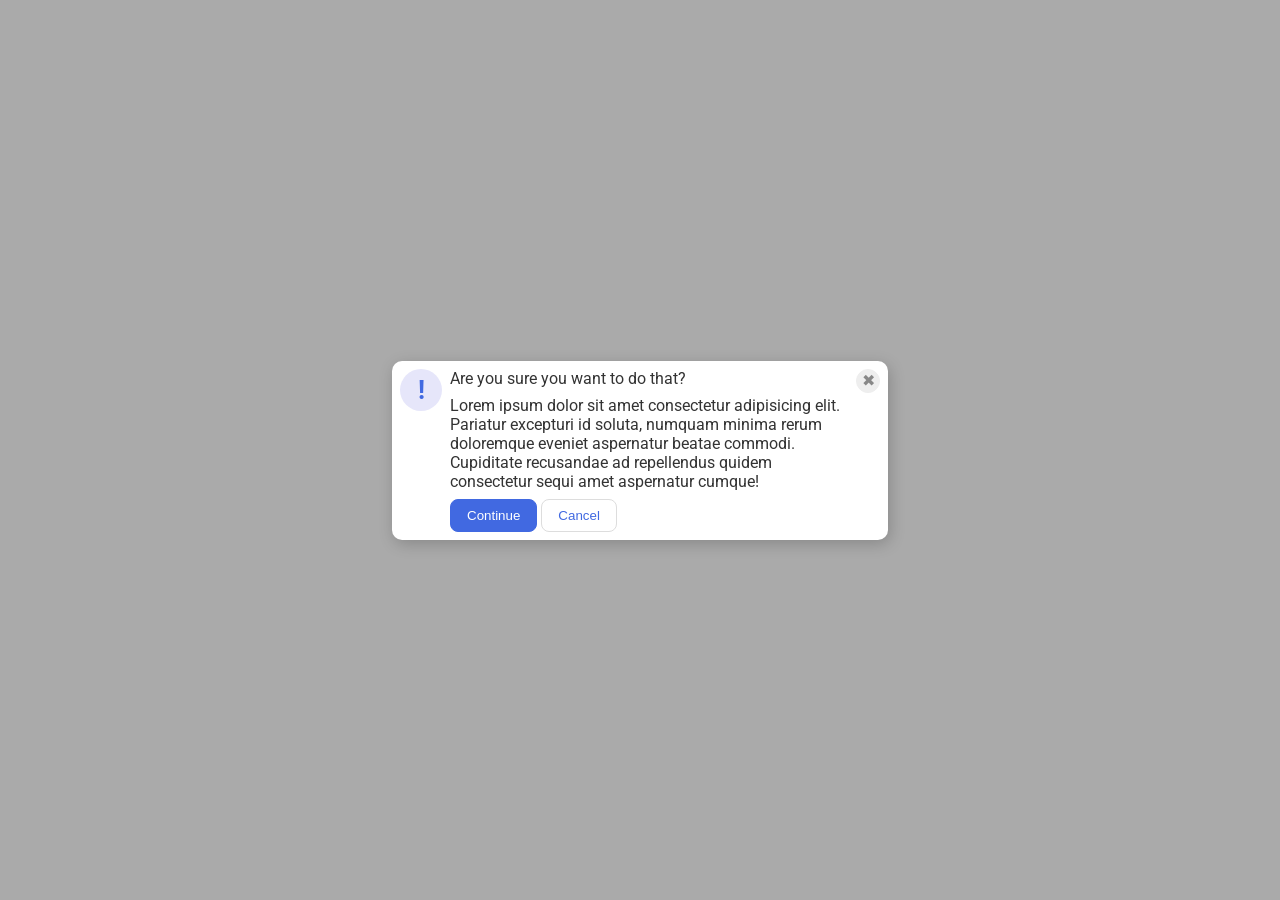
<file: foundations/flex/05-flex-modal/index.html>
<!DOCTYPE html>
<html lang="en">
  <head>
    <meta charset="UTF-8">
    <meta http-equiv="X-UA-Compatible" content="IE=edge">
    <meta name="viewport" content="width=device-width, initial-scale=1.0">
    <link rel="stylesheet" href="style.css">
    <title>Modal</title>
  </head>
  <body>
    <div class="modal">
      <div class="icon">!</div>
      <div class="modal-content">
        <div class="header">Are you sure you want to do that?</div>
        <div class="text">Lorem ipsum dolor sit amet consectetur adipisicing elit. Pariatur excepturi id soluta, numquam minima rerum doloremque eveniet aspernatur beatae commodi. Cupiditate recusandae ad repellendus quidem consectetur sequi amet aspernatur cumque!</div>
      <div>
        <button class="continue">Continue</button>
        <button class="cancel">Cancel</button>
      </div>
      </div>
      <button class="close-button">✖</button>
    </div>
  </body>
</html>
</file>
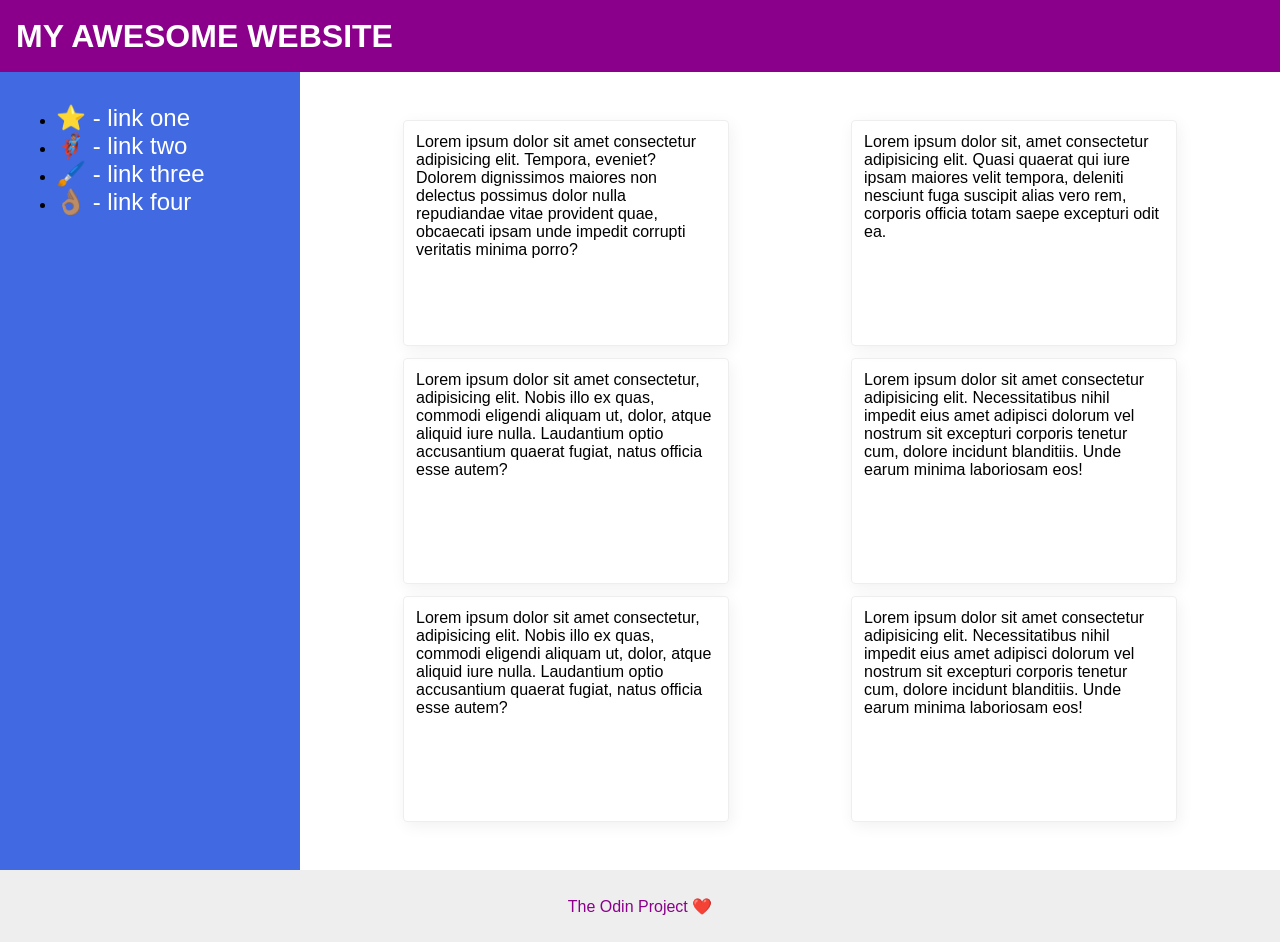
<file: foundations/flex/07-flex-layout-2/index.html>
<!DOCTYPE html>
<html lang="en">
  <head>
    <meta charset="UTF-8">
    <meta http-equiv="X-UA-Compatible" content="IE=edge">
    <meta name="viewport" content="width=device-width, initial-scale=1.0">
    <title>The Holy Grail</title>
    <link rel="stylesheet" href="style.css">
  </head>
  <body>
    <div class="header">
      MY AWESOME WEBSITE
    </div>
    <div class="content">
      <div class="sidebar">
        <ul>
          <li><a href="#">⭐ - link one</a></li>
          <li><a href="#">🦸🏽‍♂️ - link two</a></li>
          <li><a href="#">🖌️ - link three</a></li>
          <li><a href="#">👌🏽 - link four</a></li>
        </ul>
      </div>
      <div class="cards">
        <div class="card">Lorem ipsum dolor sit amet consectetur adipisicing elit. Tempora, eveniet? Dolorem dignissimos maiores non delectus possimus dolor nulla repudiandae vitae provident quae, obcaecati ipsam unde impedit corrupti veritatis minima porro?</div>
        <div class="card">Lorem ipsum dolor sit, amet consectetur adipisicing elit. Quasi quaerat qui iure ipsam maiores velit tempora, deleniti nesciunt fuga suscipit alias vero rem, corporis officia totam saepe excepturi odit ea.</div>
        <div class="card">Lorem ipsum dolor sit amet consectetur, adipisicing elit. Nobis illo ex quas, commodi eligendi aliquam ut, dolor, atque aliquid iure nulla. Laudantium optio accusantium quaerat fugiat, natus officia esse autem?</div>
        <div class="card">Lorem ipsum dolor sit amet consectetur adipisicing elit. Necessitatibus nihil impedit eius amet adipisci dolorum vel nostrum sit excepturi corporis tenetur cum, dolore incidunt blanditiis. Unde earum minima laboriosam eos!</div>
        <div class="card">Lorem ipsum dolor sit amet consectetur, adipisicing elit. Nobis illo ex quas, commodi eligendi aliquam ut, dolor, atque aliquid iure nulla. Laudantium optio accusantium quaerat fugiat, natus officia esse autem?</div>
        <div class="card">Lorem ipsum dolor sit amet consectetur adipisicing elit. Necessitatibus nihil impedit eius amet adipisci dolorum vel nostrum sit excepturi corporis tenetur cum, dolore incidunt blanditiis. Unde earum minima laboriosam eos!</div>
      </div>
    </div>
    <div class="footer">
      The Odin Project ❤️
    </div>
  </body>
</html>
</file>
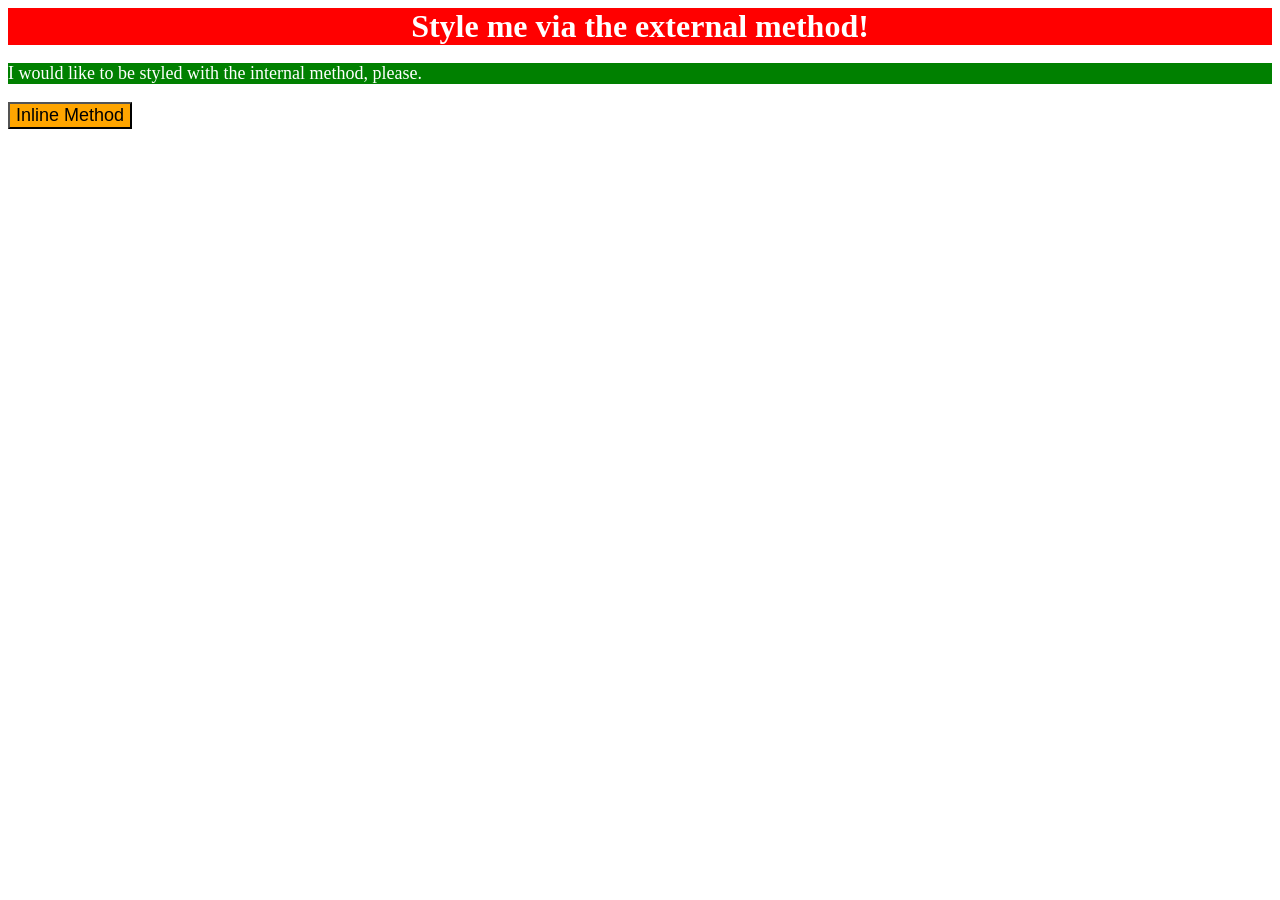
<file: foundations/intro-to-css/01-css-methods/index.html>
<!DOCTYPE html>
<html lang="en">
  <head>
    <meta charset="UTF-8">
    <meta http-equiv="X-UA-Compatible" content="IE=edge">
    <meta name="viewport" content="width=device-width, initial-scale=1.0">
    <link rel="stylesheet" href="styles.css">
    <style>
      p {
        background-color: green;
        color: white;
        font-size: 18px;
      }
    </style>
    <title>Methods for Adding CSS</title>
  </head>
  <body>
    <div>Style me via the external method!</div>
    <p>I would like to be styled with the internal method, please.</p>
    <button style="background-color: orange; font-size: 18px;">Inline Method</button>
  </body>
</html>
</file>
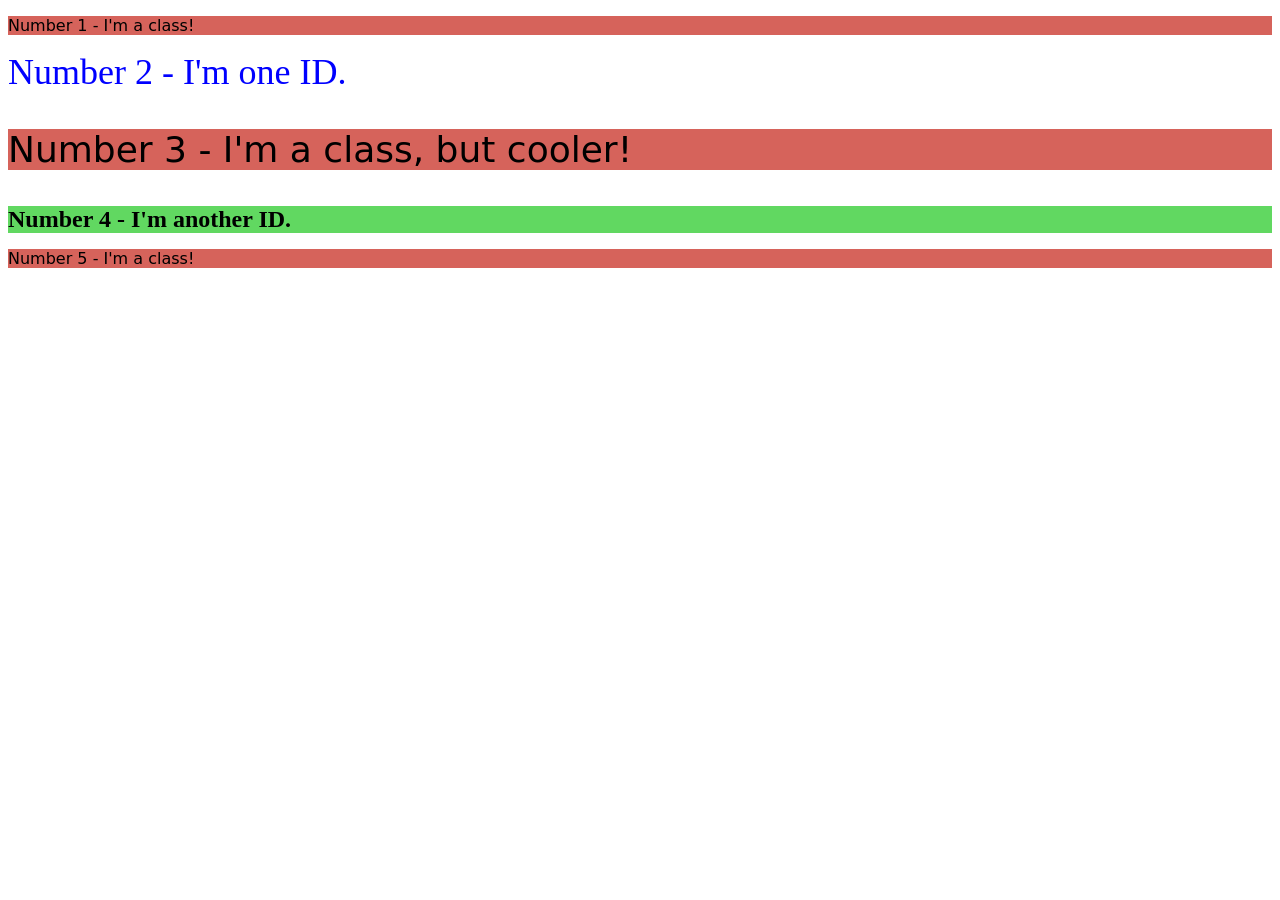
<file: foundations/intro-to-css/02-class-id-selectors/index.html>
<!DOCTYPE html>
<html lang="en">
  <head>
    <meta charset="UTF-8">
    <meta http-equiv="X-UA-Compatible" content="IE=edge">
    <meta name="viewport" content="width=device-width, initial-scale=1.0">
    <title>Class and ID Selectors</title>
    <link rel="stylesheet" href="style.css">
  </head>
  <body>
    <p>Number 1 - I'm a class!</p>
    <div id="blue">Number 2 - I'm one ID.</div>
    <p class="large">Number 3 - I'm a class, but cooler!</p>
    <div id="green">Number 4 - I'm another ID.</div>
    <p>Number 5 - I'm a class!</p>
  </body>
</html>
</file>
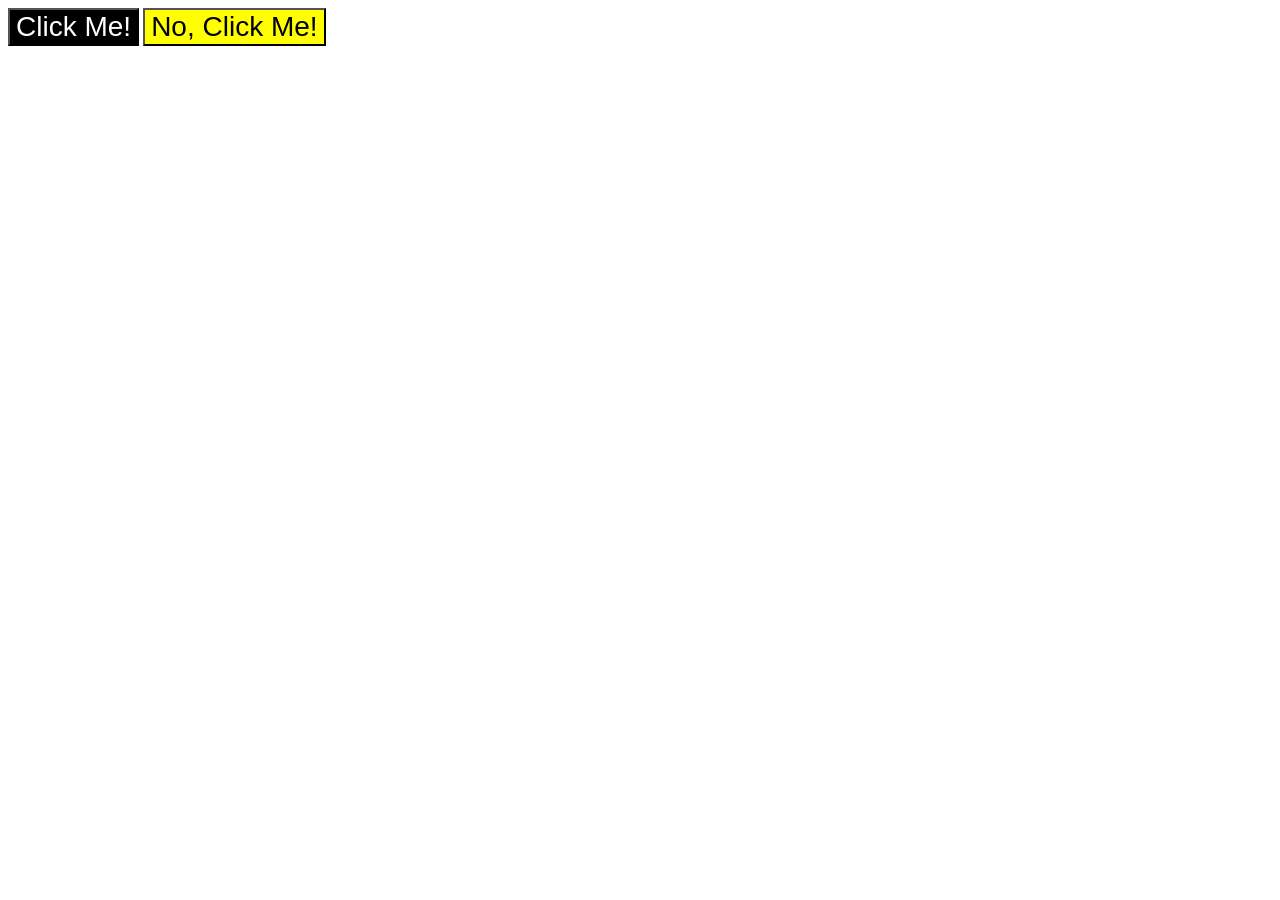
<file: foundations/intro-to-css/03-grouping-selectors/index.html>
<!DOCTYPE html>
<html lang="en">
  <head>
    <meta charset="UTF-8">
    <meta http-equiv="X-UA-Compatible" content="IE=edge">
    <meta name="viewport" content="width=device-width, initial-scale=1.0">
    <title>Grouping Selectors</title>
    <link rel="stylesheet" href="style.css">
  </head>
  <body>
    <button class="button black">Click Me!</button>
    <button class="button yellow">No, Click Me!</button>
  </body>
</html>
</file>
<file: foundations/flex/05-flex-modal/style.css>
@import url('https://fonts.googleapis.com/css2?family=Roboto:wght@400;700&display=swap');

html, body {
  height: 100%;
}

body {
  font-family: Roboto, sans-serif;
  margin: 0;
  background: #aaa;
  color: #333;
  /* I'll give you this one for free lol */
  display: flex;
  align-items: center;
  justify-content: center;
}

.modal {
  background: white;
  width: 480px;
  border-radius: 10px;
  box-shadow: 2px 4px 16px rgba(0,0,0,.2);
  display: flex;
  gap: 8px;
  padding: 8px;
}

.modal-content{
  display: flex;
  flex-direction: column;
  gap: 8px;
}

.icon {
  color: royalblue;
  font-size: 26px;
  font-weight: 700;
  background: lavender;
  width: 42px;
  height: 42px;
  border-radius: 50%;
  display: flex;
  align-items: center;
  justify-content: center;
  flex-shrink: 0;
}

.close-button {
  background: #eee;
  border-radius: 50%;
  color: #888;
  font-weight: 400;
  font-size: 16px;
  height: 24px;
  width: 24px;
  display: flex;
  align-items: center;
  justify-content: center;
  border: 1px solid #eee;
  padding: 0;
  flex-shrink: 0;
}

button {
  cursor: pointer;
  padding: 8px 16px;
  border-radius: 8px;
}

button.continue {
  background: royalblue;
  border: 1px solid royalblue;
  color: white;
}

button.cancel {
  background: white;
  border: 1px solid #ddd;
  color: royalblue;
}

/* - The blue icon is aligned to the left.
- There is equal space on either side of the icon (the gaps between the icon and the edge of the card, and the icon and the text, are the same).
- There is padding around the edge of the modal.
- The header, text, and buttons are aligned with each other.
- The header is bold and a slightly larger text-size than the text.
- The close button is vertically aligned with the header, and aligned in the top-right of the card. */
</file>
<file: foundations/flex/07-flex-layout-2/style.css>
body {
  font-family: -apple-system, BlinkMacSystemFont, 'Segoe UI', Roboto, Oxygen, Ubuntu, Cantarell, 'Open Sans', 'Helvetica Neue', sans-serif;
  margin: 0;
  min-height: 100vh;
  display: flex;
  flex-direction: column;
  justify-content: space-between;
}

.header {
  height: 72px;
  min-width: 400px;
  background: darkmagenta;
  color: white;
  display: flex;
  align-items: center;
  padding-left: 16px;
  font-weight: 900;
  font-size: 32px;
  flex: initial
}

.footer {
  height: 72px;
  background: #eee;
  color: darkmagenta;
  display: flex;
  justify-content: center;
  align-items: center;
}

.content{
  display: flex;
  flex:1;
}

.sidebar {
  width: 300px;
  background: royalblue;
  box-sizing: border-box;
  flex-shrink: 0;
  padding: 16px;
}

a{
  text-decoration: none;
  color: white;
  font-size: 24px;
}

.cards{
  display: flex;
  padding: 48px;
  gap: 12px;
  flex-wrap: wrap;
  justify-content: space-around;
  align-items: center;
}
.card {
  border: 1px solid #eee;
  box-shadow: 2px 4px 16px rgba(0,0,0,.06);
  border-radius: 4px;
  min-width: 200px;
  width: 300px;
  min-height: 200px;
  padding: 12px;
  flex: initial;
  
}

/* - The header text is size 32px and weight 900.
- The header text is vertically centered and 16px from the edge of the screen.
- The footer is pushed to the bottom of the screen (the footer may go _below_ the bottom of the screen if the content of the 'cards' section overflows and/or if your screen is shorter).
- The footer text is centered horizontally and vertically.
- The sidebar and cards take up all available space above the footer.
- The sidebar is 300px wide (and it doesn't shrink).
- The sidebar links are size 24px, are white, and do not have the underline text decoration.
- The sidebar has 16px padding.
- There is 48px padding around the 'cards' section.
- The cards are arranged horizontally, but wrap to multiple lines when they run out of room on the page. */
</file>
<file: foundations/intro-to-css/01-css-methods/styles.css>
div {
    color: white;
    background-color: red;
    font-size: 32px;
    font-weight: bold;
    align-items: center;
    display: flex;
    justify-content: center;
}
</file>
<file: foundations/intro-to-css/02-class-id-selectors/style.css>
/* * **All odd numbered elements**: a light red/pink background, and a list of fonts containing `Verdana` and `DejaVu Sans` with `sans-serif` as a fallback
* **The second element**: blue text and a font size of 36px
* **The third element**: in addition to the styles for all odd numbered elements, add a font size of 24px
* **The fourth element**: a light green background, a font size of 24px, and bold */

p {
    background-color: rgb(214, 99, 91);
    font-family: "Verdana", "DejaVu Sans", sans-serif ;
}

#blue,
.large {
    font-size:  36px;
}

#blue {
color: blue;
}
#green {
    background-color: rgb(97, 216, 97);
    font-size: 24px;
    font-weight: bold;
}
</file>
<file: foundations/intro-to-css/03-grouping-selectors/style.css>
/* **The first element**: a black background and white text
- **The second element**: a yellow background
- **Both elements**: a font size of 28px and a list of fonts containing `Helvetica` and `Times New Roman`, with `sans-serif` as a fallback */

.button {
font-size: 28px; font-family: "Helvetica", "Times New Roman", sans-serif;
}

.black {
    background-color: black;
    color: white;
}

.yellow {
    background-color: yellow;
}
</file>
